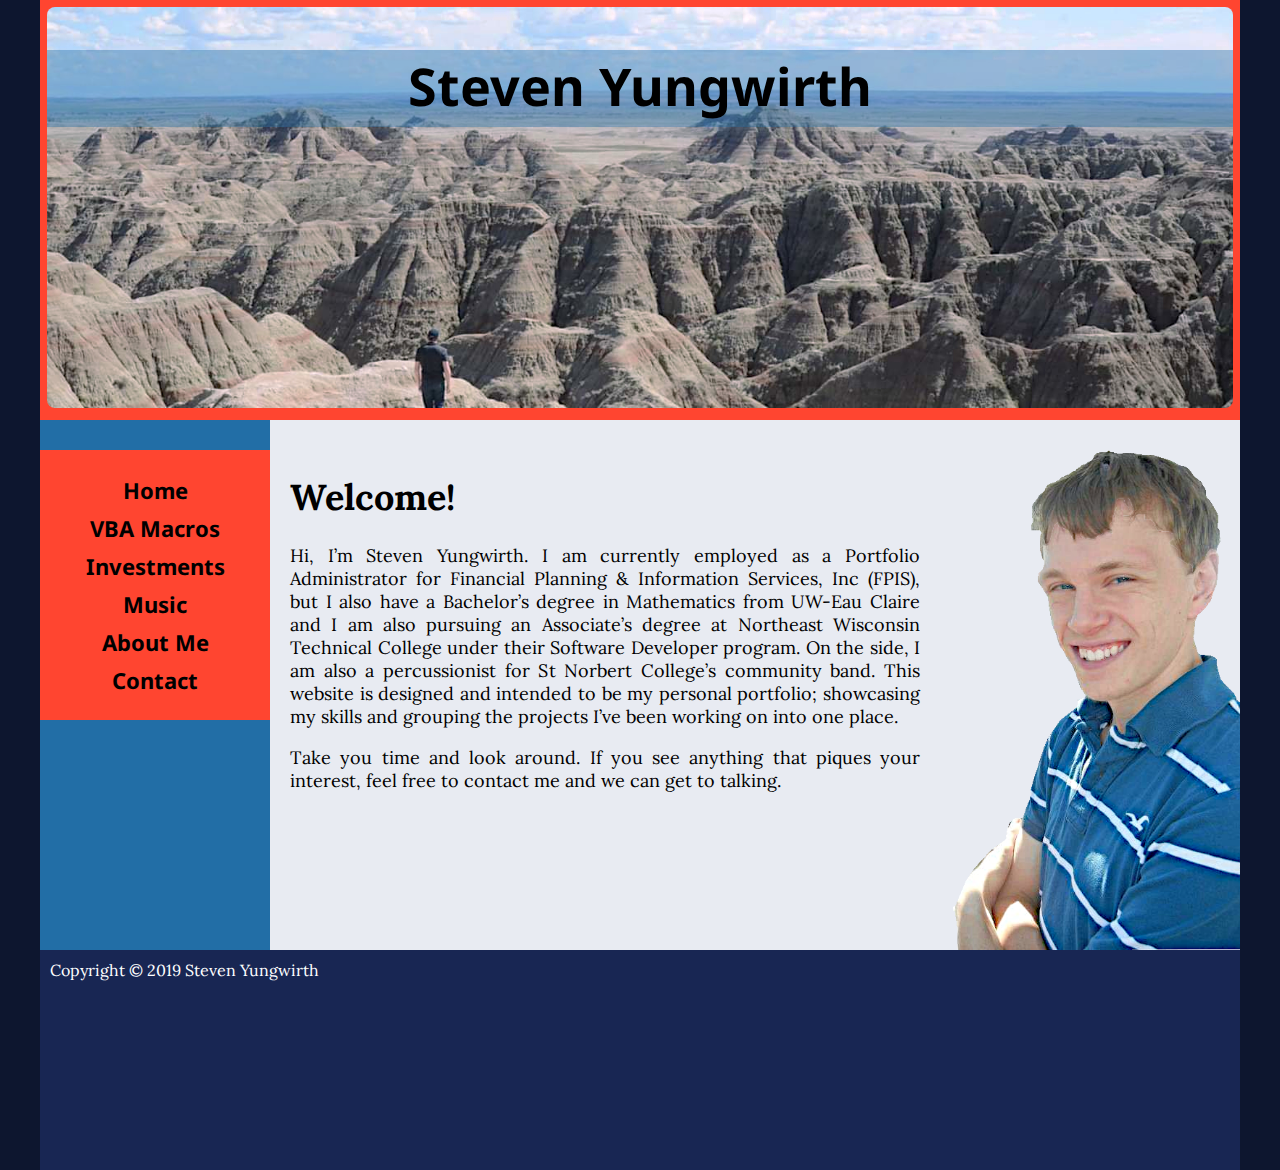
<file: index.html>
<!DOCTYPE html>

<html lang="en">

<meta charset="UTF-8">
<link rel="stylesheet" type="text/css" href="styles/style.css">
<link rel="stylesheet" media="print" href="styles/print.css">
<link rel="icon" href="images/favicon.ico" type="image/x-icon">
<title>Steven Yungwirth - Portfolio</title>

<body>
 <header>
  <img id="headerimg" src="images/header.jpg">
  <div id="headertitle">Steven Yungwirth</div>
 </header>
 
 <nav class="homeheight">
  <ul>
   <li><a href="home/index.html">Home</a></li>
   <li><a href="macros/index.html">VBA Macros</a></li>
   <li><a href="investments/index.html">Investments</a></li>
   <li><a href="music/index.html">Music</a></li>
   <li><a href="about/index.html">About Me</a></li>
   <li><a href="contact/index.html">Contact</a></li>
  </ul>
 </nav>
 
 <main class="homeheight">
	<div id="withpicture">
		<h1>Welcome!</h1>
		<p>Hi, I’m Steven Yungwirth. I am currently employed as a Portfolio Administrator for Financial Planning & Information Services, Inc (FPIS), but I also have a Bachelor’s degree in Mathematics from UW-Eau Claire and I am also pursuing an Associate’s degree at Northeast Wisconsin Technical College under their Software Developer program. On the side, I am also a percussionist for St Norbert College’s community band. This website is designed and intended to be my personal portfolio; showcasing my skills and grouping the projects I’ve been working on into one place.</p>
		<p id="lastpara">Take you time and look around. If you see anything that piques your interest, feel free to contact me and we can get to talking.</p>
	</div>

	<img id="mainpicture" src="images/me.png">
 </main>
 
 <footer>
  Copyright &copy; 2019 Steven Yungwirth
 </footer>
</body>

</html>
</file>
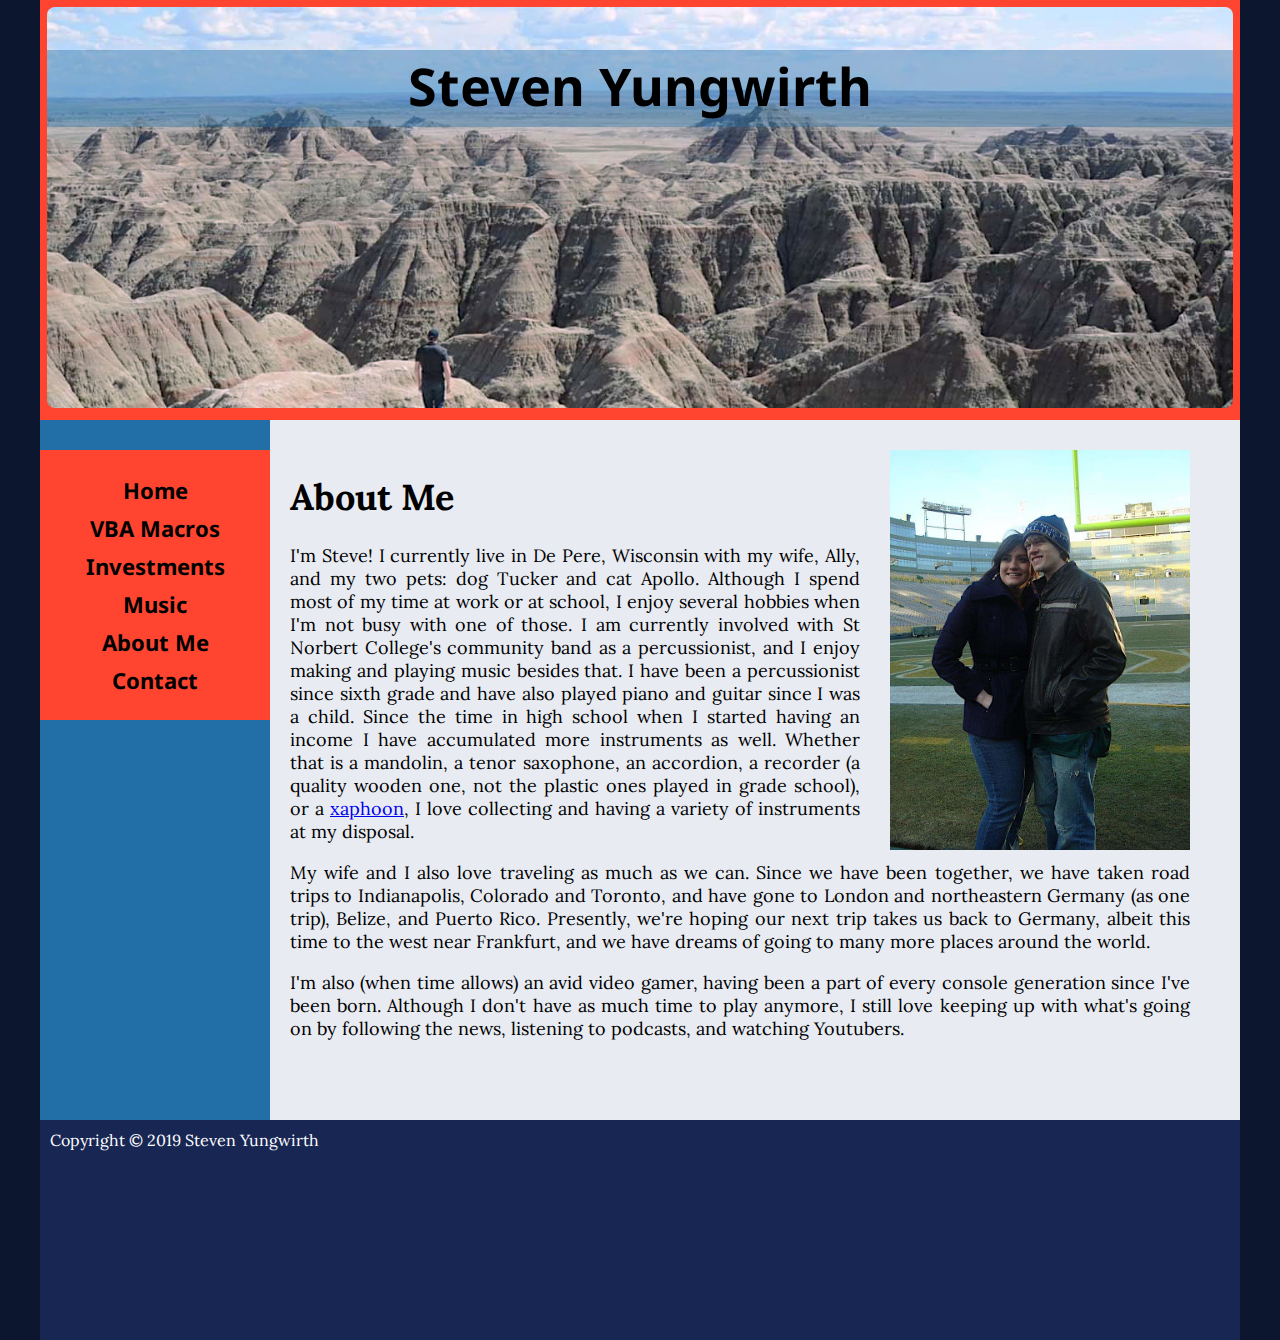
<file: about/index.html>
<!DOCTYPE html>

<html lang="en">

<meta charset="UTF-8">
<link rel="stylesheet" type="text/css" href="../styles/style.css">
<link rel="stylesheet" media="print" href="../styles/print.css">
<link rel="icon" href="../images/favicon.ico" type="image/x-icon">
<title>Steven Yungwirth - About</title>

<body>
 <header>
  <img id="headerimg" src="../images/header.jpg">
  <div id="headertitle">Steven Yungwirth</div>
 </header>
 
 <nav class="aboutheight">
  <ul>
   <li><a href="../index.html">Home</a></li>
   <li><a href="../macros/index.html">VBA Macros</a></li>
   <li><a href="../investments/index.html">Investments</a></li>
   <li><a href="../music/index.html">Music</a></li>
   <li><a href="../about/index.html">About Me</a></li>
   <li><a href="../contact/index.html">Contact</a></li>
  </ul>
 </nav>
 
 <main class="aboutheight">
	<div id="textonly">
		<img class="aboutpicture" src="../images/lambeau.jpg">
		<h1>About Me</h1>
		<p>I'm Steve! I currently live in De Pere, Wisconsin with my wife, Ally, and my two pets: dog Tucker and cat Apollo. Although I spend most of my time at work or at school, I enjoy several hobbies when I'm not busy with one of those. I am currently involved with St Norbert College's community band as a percussionist, and I enjoy making and playing music besides that. I have been a percussionist since sixth grade and have also played piano and guitar since I was a child. Since the time in high school when I started having an income I have accumulated more instruments as well. Whether that is a mandolin, a tenor saxophone, an accordion, a recorder (a quality wooden one, not the plastic ones played in grade school), or a <a href="https://en.wikipedia.org/wiki/Xaphoon">xaphoon</a>, I love collecting and having a variety of instruments at my disposal.</p>
		<p>My wife and I also love traveling as much as we can. Since we have been together, we have taken road trips to Indianapolis, Colorado and Toronto, and have gone to London and northeastern Germany (as one trip), Belize, and Puerto Rico. Presently, we're hoping our next trip takes us back to Germany, albeit this time to the west near Frankfurt, and we have dreams of going to many more places around the world.</p>
		<p>I'm also (when time allows) an avid video gamer, having been a part of every console generation since I've been born. Although I don't have as much time to play anymore, I still love keeping up with what's going on by following the news, listening to podcasts, and watching Youtubers.</p>
	</div>
 
 </main>
 
 <footer>
  Copyright &copy; 2019 Steven Yungwirth
 </footer>
</body>

</html>
</file>
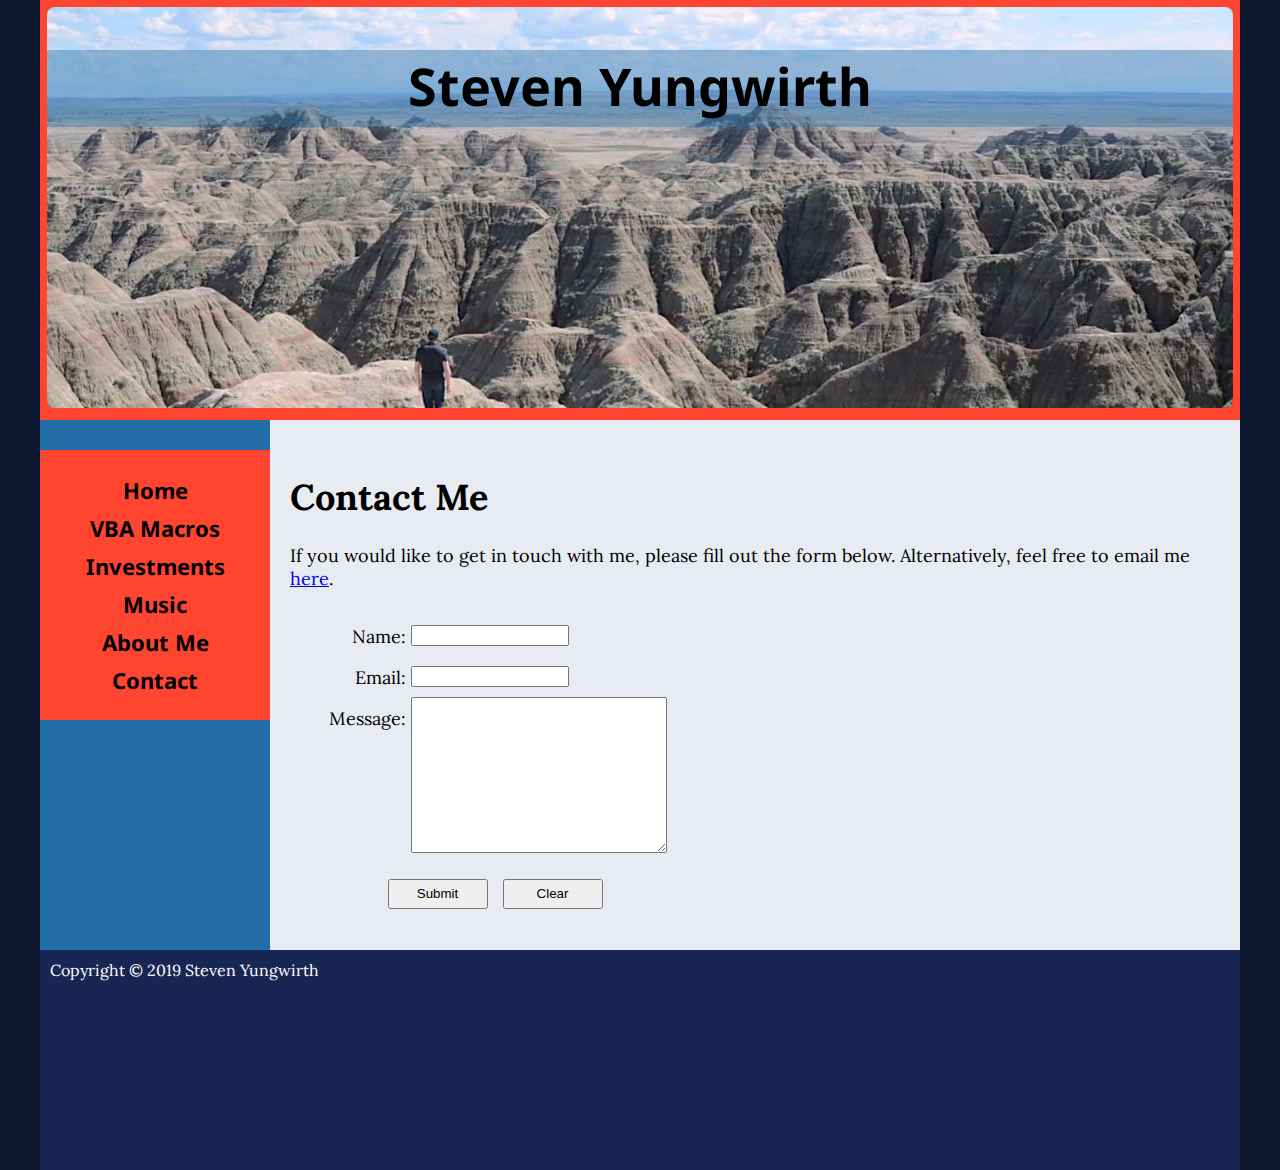
<file: contact/index.html>
<!DOCTYPE html>

<html lang="en">

<meta charset="UTF-8">
<link rel="stylesheet" type="text/css" href="../styles/style.css">
<link rel="stylesheet" media="print" href="../styles/print.css">
<link rel="icon" href="../images/favicon.ico" type="image/x-icon">
<title>Steven Yungwirth - Contact</title>

<body>
 <header>
  <img id="headerimg" src="../images/header.jpg">
  <div id="headertitle">Steven Yungwirth</div>
 </header>
 
 <nav class="contactheight">
  <ul>
   <li><a href="../index.html">Home</a></li>
   <li><a href="../macros/index.html">VBA Macros</a></li>
   <li><a href="../investments/index.html">Investments</a></li>
   <li><a href="../music/index.html">Music</a></li>
   <li><a href="../about/index.html">About Me</a></li>
   <li><a href="../contact/index.html">Contact</a></li>
  </ul>
 </nav>
 
 <main class="contactheight">
	<div id="textonly">
		<h1>Contact Me</h1>
		<p>If you would like to get in touch with me, please fill out the form below. Alternatively, feel free to email me <a href="mailto:stevenyungwirth@gmail.com">here</a>.</p>
		<form name="contact" id="contact" method="post" action="https://webdevbasics.net/scripts/demo.php">
			<fieldset>
				<label for="fullname">Name:</label><input type="text" name="fullname" id="fullname" required="required"><br>
				<label for="email">Email:</label><input type="text" name="email" id="email" required="required"><br>
				<label for="message">Message:</label><textarea name="message" id="message"></textarea>
			</fieldset>
			
			<div id="buttonarea">
				<input class="button" type="submit">
				<input class="button" type="reset" value="Clear">
			</div>
		</form>
	</div>
 </main>
 
 <footer>
  Copyright &copy; 2019 Steven Yungwirth
 </footer>
</body>

</html>
</file>
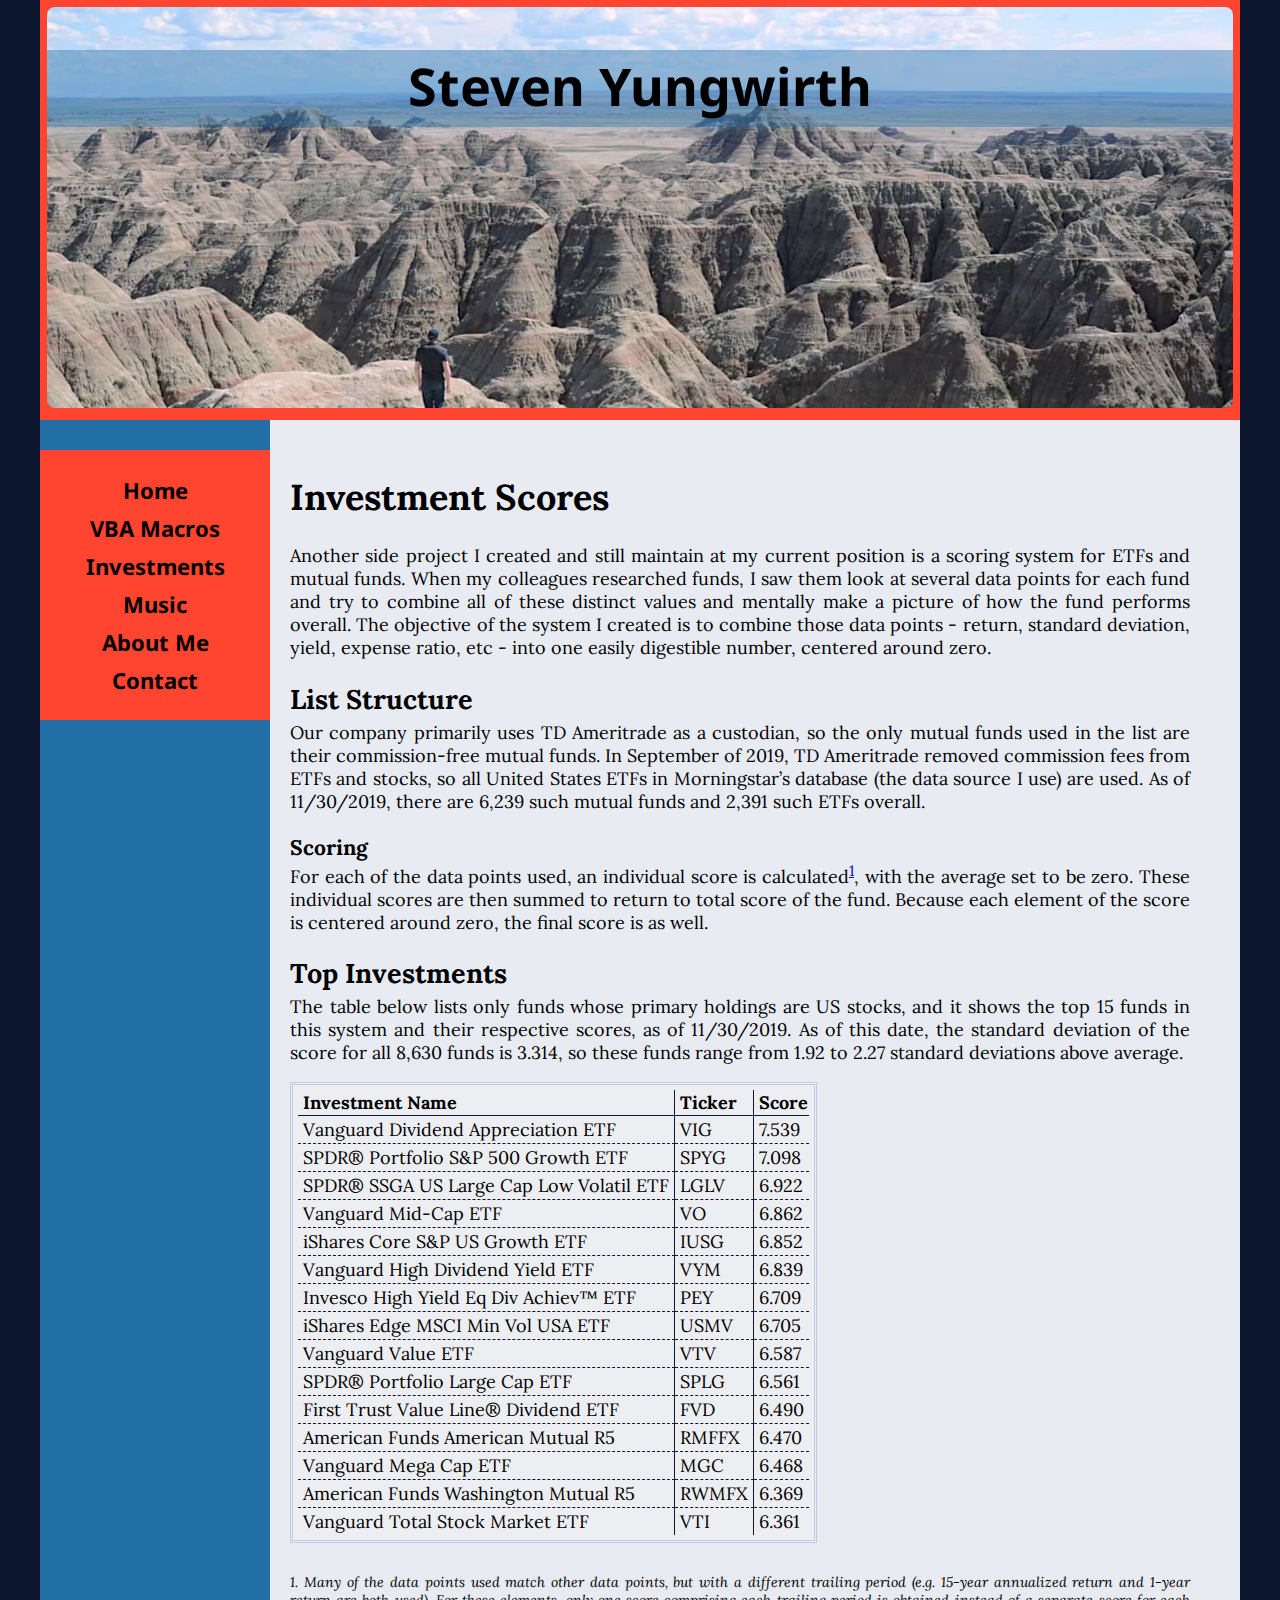
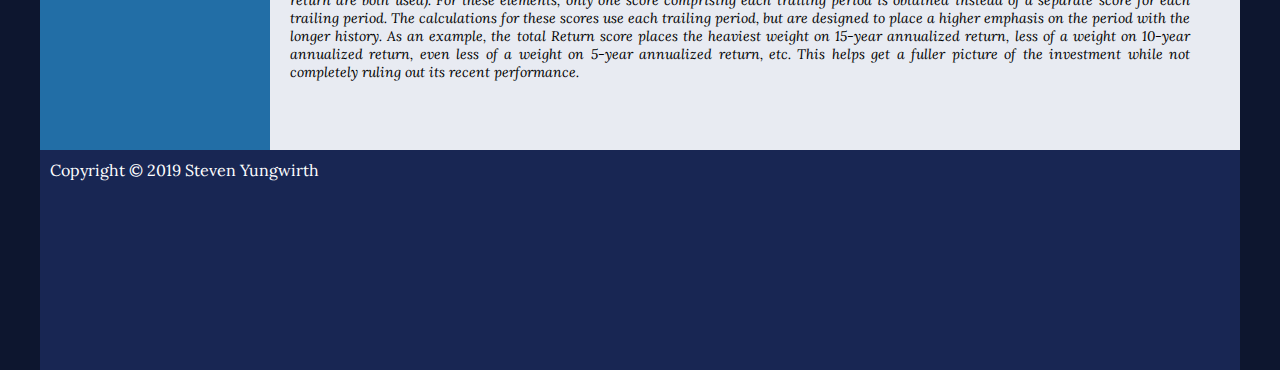
<file: investments/index.html>
<!DOCTYPE html>

<html lang="en">

<meta charset="UTF-8">
<link rel="stylesheet" type="text/css" href="../styles/style.css">
<link rel="stylesheet" media="print" href="../styles/print.css">
<link rel="icon" href="../images/favicon.ico" type="image/x-icon">
<title>Steven Yungwirth - Investments</title>

<body>
 <header>
  <img id="headerimg" src="../images/header.jpg">
  <div id="headertitle">Steven Yungwirth</div>
 </header>
 
 <nav class="investheight">
  <ul>
   <li><a href="../index.html">Home</a></li>
   <li><a href="../macros/index.html">VBA Macros</a></li>
   <li><a href="../investments/index.html">Investments</a></li>
   <li><a href="../music/index.html">Music</a></li>
   <li><a href="../about/index.html">About Me</a></li>
   <li><a href="../contact/index.html">Contact</a></li>
  </ul>
 </nav>
 
 <main class="investheight">
	<div id="textonly">
		<h1>Investment Scores</h1>
		<p>Another side project I created and still maintain at my current position is a scoring system for ETFs and mutual funds. When my colleagues researched funds, I saw them look at several data points for each fund and try to combine all of these distinct values and mentally make a picture of how the fund performs overall. The objective of the system I created is to combine those data points - return, standard deviation, yield, expense ratio, etc - into one easily digestible number, centered around zero.</p>
		<h2>List Structure</h2>
		<p class="firstpara">Our company primarily uses TD Ameritrade as a custodian, so the only mutual funds used in the list are their commission-free mutual funds. In September of 2019, TD Ameritrade removed commission fees from ETFs and stocks, so all United States ETFs in Morningstar’s database (the data source I use) are used. As of 11/30/2019, there are 6,239 such mutual funds and 2,391 such ETFs overall.</p>
		<h3>Scoring</h3>
		<p class="firstpara">For each of the data points used, an individual score is calculated<sup><a href="#footnote" title="Many of the data points used match other data points, but with a different trailing period (e.g. 15-year annualized return and 1-year return are both used). For these elements, only one score comprising each trailing period is obtained instead of a separate score for each trailing period. The calculations for these scores use each trailing period, but are designed to place a higher emphasis on the period with the longer history. As an example, the total Return score places the heaviest weight on 15-year annualized return, less of a weight on 10-year annualized return, even less of a weight on 5-year annualized return, etc. This helps get a fuller picture of the investment while not completely ruling out its recent performance.">1</a></sup>, with the average set to be zero. These individual scores are then summed to return to total score of the fund. Because each element of the score is centered around zero, the final score is as well.</p>
		<h2>Top Investments</h2>
		<p class="firstpara">The table below lists only funds whose primary holdings are US stocks, and it shows the top 15 funds in this system and their respective scores, as of 11/30/2019. As of this date, the standard deviation of the score for all 8,630 funds is 3.314, so these funds range from 1.92 to 2.27 standard deviations above average.</p>
		<table>
			<tr>
				<th>Investment Name</th>
				<th>Ticker</th>
				<th>Score</th>
			</tr>
			<tr>
				<td>Vanguard Dividend Appreciation ETF</td>
				<td>VIG</td>
				<td>7.539</td>
			</tr>
			<tr>
				<td>SPDR® Portfolio S&P 500 Growth ETF</td>
				<td>SPYG</td>
				<td>7.098</td>
			</tr>
			<tr>
				<td>SPDR® SSGA US Large Cap Low Volatil ETF</td>
				<td>LGLV</td>
				<td>6.922</td>
			</tr>
			<tr>
				<td>Vanguard Mid-Cap ETF</td>
				<td>VO</td>
				<td>6.862</td>
			</tr>
			<tr>
				<td>iShares Core S&P US Growth ETF</td>
				<td>IUSG</td>
				<td>6.852</td>
			</tr>
			<tr>
				<td>Vanguard High Dividend Yield ETF</td>
				<td>VYM</td>
				<td>6.839</td>
			</tr>
			<tr>
				<td>Invesco High Yield Eq Div Achiev™ ETF</td>
				<td>PEY</td>
				<td>6.709</td>
			</tr>
			<tr>
				<td>iShares Edge MSCI Min Vol USA ETF</td>
				<td>USMV</td>
				<td>6.705</td>
			</tr>
			<tr>
				<td>Vanguard Value ETF</td>
				<td>VTV</td>
				<td>6.587</td>
			</tr>
			<tr>
				<td>SPDR® Portfolio Large Cap ETF</td>
				<td>SPLG</td>
				<td>6.561</td>
			</tr>
			<tr>
				<td>First Trust Value Line® Dividend ETF</td>
				<td>FVD</td>
				<td>6.490</td>
			</tr>
			<tr>
				<td>American Funds American Mutual R5</td>
				<td>RMFFX</td>
				<td>6.470</td>
			</tr>
			<tr>
				<td>Vanguard Mega Cap ETF</td>
				<td>MGC</td>
				<td>6.468</td>
			</tr>
			<tr>
				<td>American Funds Washington Mutual R5</td>
				<td>RWMFX</td>
				<td>6.369</td>
			</tr>
			<tr>
				<td class="lastrow">Vanguard Total Stock Market ETF</td>
				<td class="lastrow">VTI</td>
				<td class="lastrow">6.361</td>
			</tr>
		</table>
		<p id="footnote">1. Many of the data points used match other data points, but with a different trailing period (e.g. 15-year annualized return and 1-year return are both used). For these elements, only one score comprising each trailing period is obtained instead of a separate score for each trailing period. The calculations for these scores use each trailing period, but are designed to place a higher emphasis on the period with the longer history. As an example, the total Return score places the heaviest weight on 15-year annualized return, less of a weight on 10-year annualized return, even less of a weight on 5-year annualized return, etc. This helps get a fuller picture of the investment while not completely ruling out its recent performance.</p>
	</div>
 </main>
 
 <footer>
  Copyright &copy; 2019 Steven Yungwirth
 </footer>
</body>

</html>
</file>
<file: styles/style.css>
@import url('https://fonts.googleapis.com/css?family=Lora|Noto+Sans&display=swap');
body
{
	background-color:#0d162f;
	font-family: 'Lora', 'Times New Roman', serif;
	margin: 0px auto;
	width:1200px;
}

header
{
	background-color: #ec3441;
	background-color: #ff4530;
	height: 420px;
	position: relative;
	width:1200px;
}

#headerimg
{
	border-radius:8px;
	height: auto;
	width: 1186px;
	margin: 7px;
}

#headertitle
{
	background-color: #226ea666;
	font-size: 52px;
	font-family: 'Noto Sans', sans-serif;
	font-weight: bold;
	text-align: center;
	padding-bottom: 7px;
	position: absolute;
	top: 50px;
	left: 7px;
	height: 70px;
	width: 1186px;
}

nav
{
	background-color: #226ea6; 
	float:left;
	font-family: 'Noto Sans', sans-serif;
	padding-bottom: 30px;
	width:230px;
}

nav ul
{
	background-color: #ec3441;
	background-color: #ff4530;
	margin-top: 30px;
	padding: 20px 0px;
}

nav ul li
{ 	
	font-size: 22px;
	font-weight: bold;
	list-style-type:none;
	margin: 2px 0px;
	text-align:center;
	width; 230px;
}

nav ul li a
{
	display: block;
	padding: 3px 0px;
	width: 230px;
}

nav ul li a:link
{
	color: black;
	text-decoration: none;
}

nav ul li a:hover
{
	background-color: #f3e328;
}

nav ul li a:visited
{
	color: #000000;
}

ol
{
	padding-left: 20px;
}

ol li
{
	list-style-position: inside;
	margin-bottom: 5px;
}

ol li:first-child
{
	list-style-image: url('../images/numbers/1.png');
}

ol li:nth-child(2)
{
	list-style-image: url('../images/numbers/2.png');
}

ol li:nth-child(3)
{
	list-style-image: url('../images/numbers/3.png');
}

ol:last-child
{
	margin-bottom: 0;
}

main
{
	background-color:#e8ebf2;
	font-size: 18px;
	text-align: justify;
	float:left;
	padding: 30px 0 0 20px;
	width: 950px;
}

h2
{
	margin-bottom: 5px;
}

h3
{
	margin-bottom: 0;
}

table
{
	background-color: #edeef2;
	border: 3px double #bec9e3;
	border-spacing: 0px;
	padding: 5px;
}

th
{
	border-bottom: 1px solid #0d162f;
	border-right: 1px solid #0d162f;
	padding-left: 5px;
	text-align: left;
}

td
{
	border-bottom: 1px dashed #0d162f;
	border-right: 1px solid #0d162f;
	padding: 2px 5px 2px 5px;
}

th:last-child
{
	border-right: none;
}

td:last-child
{
	border-right: none;
}

.lastrow
{
	border-bottom: none;
}

.innerborder
{
	border-right: 1px solid #000000;
}

form
{
	width: 400px;
}

fieldset
{
	border: none;
	width: 400px;
}

label
{
	float: left;
	margin-right: 5px;
	margin-top: 10px;
	text-align: right;
	width: 100px;
}

input
{
	margin: 10px 0;
	width: 150px;
}

textarea
{
	height: 150px;
	width: 250px;
}

.button
{
	margin-left: 10px;
	height: 30px;
	width: 100px;
}

#buttonarea
{
	text-align: center;
}

footer
{
	background-color: #182653;
	color: #ffffff;
	float: left;
	padding: 10px;
	height: 200px;
	width: 1180px;
}

.homeheight
{
	height: 500px;
}

.macroheight
{
	height: 1000px;
}

.investheight
{
	height: 1300px;
}

.musicheight
{
	height: 1090px;
}

.aboutheight
{
	height: 670px;
}

.contactheight
{
	height: 500px;
}

.firstpara
{
	margin-top: 0px;
}

#lastpara
{
	margin-bottom: 0px;
}

#mainpicture
{
	float: right;
	position: relative;
	height: 500px; 
	width: auto;
}

#footnote
{
	font-size: 14px;
	font-style: italic;
	margin-top: 30px;
}

.musicpicture
{
	border-radius: 8px 0 0 8px;
	float: right;
	position: relative;
	width: 270px;
}

.aboutpicture
{
	float: right;
	margin-left: 30px;
	width: 300px;
}

#withpicture
{
	float: left;
	padding-right: 20px;
	padding-bottom: 30px;
	width: 630px;
}

#textonly
{
	float: left;
	padding-right: 50px;
	padding-bottom: 30px;
	width: 900px;
}
</file>
<file: styles/print.css>
@media print
{
	header,nav,footer
	{
		display: none;
	}
}
</file>
